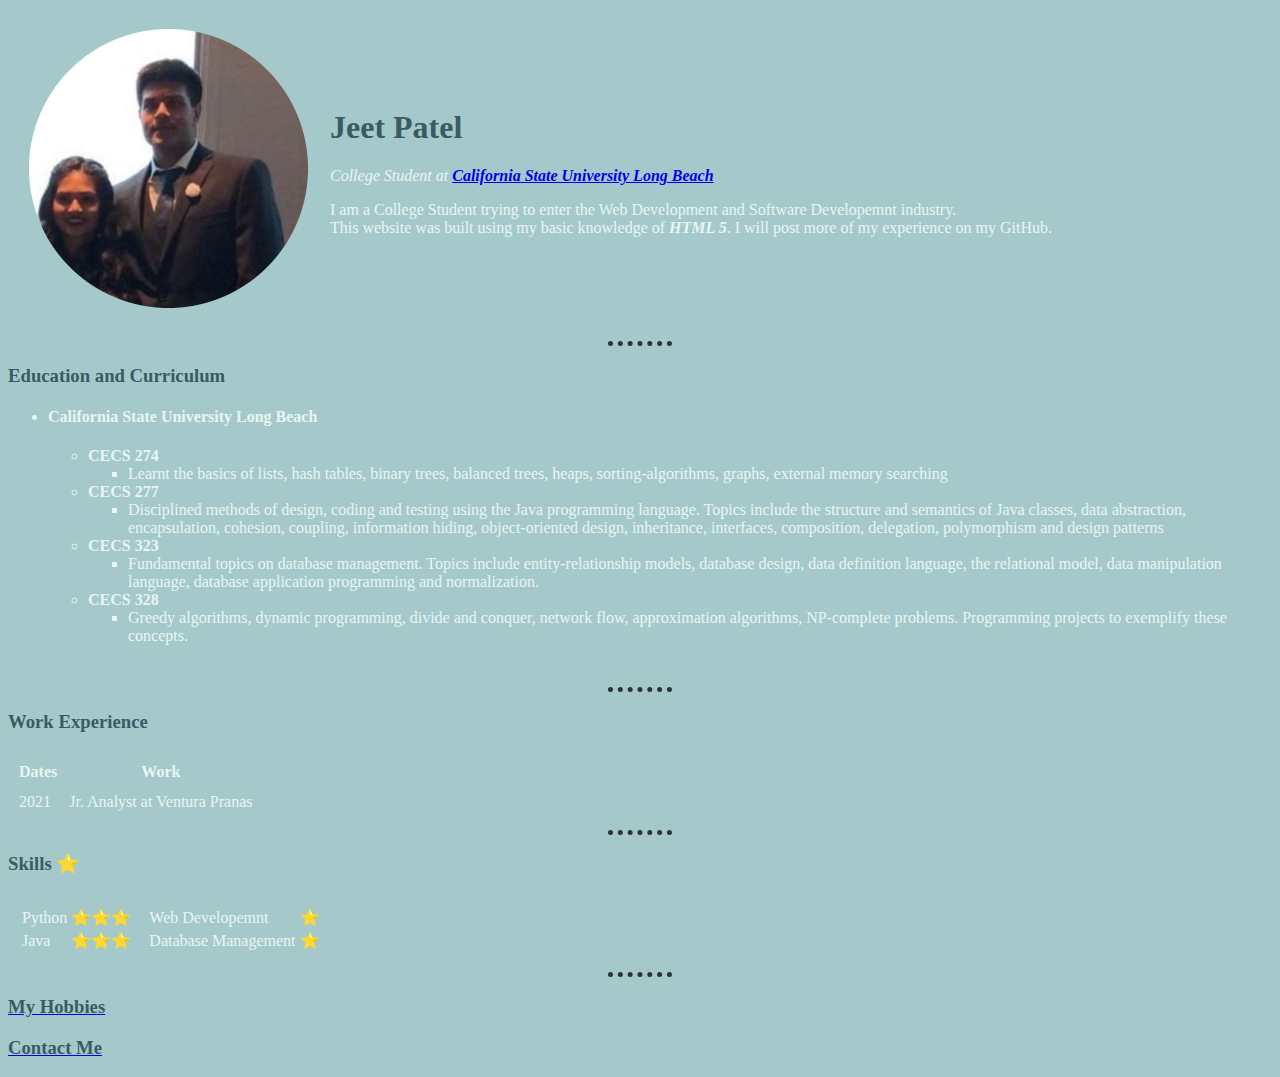
<file: index.html>
<!DOCTYPE html>
<html>

<head>
    <meta charset="UTF-8">
    <title>💯 Jeet's Personal Website</title>
    <link rel="stylesheet" href="css/styles.css">
    


</head>

<body>
    <table cellspacing="20 ">
        <tr> 
            <td><img src="images/jeet-modified.png" alt="jeet profile picture"></td>
            <td>
                <h1> Jeet Patel </h1>
                <p><em>College Student at <strong><a href="https://www.csulb.edu/college-of-engineering/computer-engineering-computer-science">
                    California State University Long Beach</a></strong></em>
                </p>
                <p>
                    I am a College Student trying to enter the Web Development and Software Developemnt industry.<br>
                    This website was built using my basic knowledge of <em><strong>HTML 5</strong></em>.
                    I will post more of my experience on my GitHub.
                </p>
            </td>
        </tr>
    </table>

    <hr>

    <h3>Education and Curriculum</h3>

    <ul>
        <li>
            <h4>California State University Long Beach</h4>
        </li>

        <ul>
            <li><strong>CECS 274</strong></li>
            <ul>
                <li>
                    Learnt the basics of lists, hash tables, binary trees, balanced trees, heaps,
                    sorting-algorithms, graphs, external memory searching
                </li>
            </ul>
            <li><strong>CECS 277</strong></li>
            <ul>
                <li>
                    Disciplined methods of design, coding and testing using the Java programming language.
                    Topics include the structure and semantics of Java classes, data abstraction, encapsulation,
                    cohesion, coupling, information hiding, object-oriented design, inheritance, interfaces,
                    composition, delegation, polymorphism and design patterns
                </li>
            </ul>
            <li><strong>CECS 323</strong></li>
            <ul>
                <li>
                    Fundamental topics on database management.
                    Topics include entity-relationship models, database design, data definition language,
                    the relational model, data manipulation language, database application programming and
                    normalization.
                </li>
            </ul>
            <li><strong>CECS 328</strong></li>
            <ul>
                <li>
                    Greedy algorithms, dynamic programming, divide and conquer, network flow, approximation
                    algorithms, NP-complete problems. Programming projects to exemplify these concepts.
                </li>
            </ul>
        </ul>
    </ul>
    
    <br>
<hr>
    <h3>Work Experience</h3>
    <table cellspacing="10">
        <thead>
            <tr>
                <th> Dates </th>
                <th> Work</th>

            </tr>
        </thead>
        <tr>
            <td>2021</td>
            <td> Jr. Analyst at Ventura Pranas</td>
        </tr>
    </table>
    <hr>
    <h3> Skills ⭐</h3>
    <table cellspacing="10">
        <tr>
            <td> 
                <table>
                    <tr>
                        <td> Python</td>
                        <td>⭐⭐⭐</td></td>
                    </tr>
                    <tr>
                        <td>Java</td>
                        <td>⭐⭐⭐</td>
                    </tr>
                </table>
            </td>
            <td>
                <table>
                    <tr>
                        <td> Web Developemnt</td>
                        <td>⭐</td></td>
                    </tr>
                    <tr>
                        <td>Database Management</td>
                        <td>⭐</td>
                    </tr>
                </table>
            </td>
    </table>

    <hr>

    <a href="hobbies.html"><h3>My Hobbies</h3></a>
    <a href="contact.html"><h3> Contact Me </h3></a>

</body>

</html>
</file>
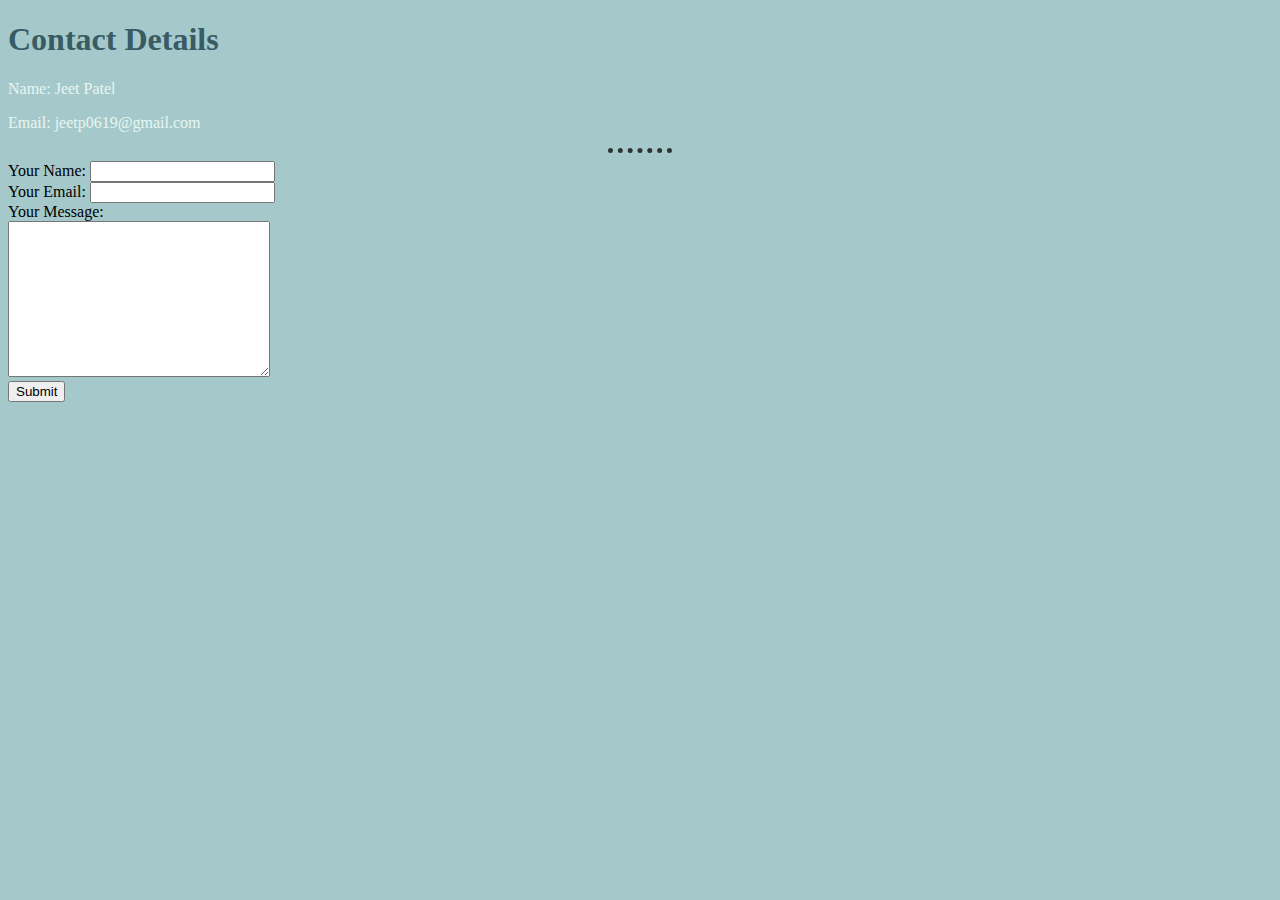
<file: contact.html>
<!DOCTYPE html>
<html lang="en">

<head>
    <meta charset="UTF-8">
    <title>Contact Me</title>
    <link rel="stylesheet" href="css/styles.css">
</head>

<body>
    <h1>Contact Details </h1>
    <p> Name: Jeet Patel </p>
    <p> Email: jeetp0619@gmail.com</p>

    <hr>

    <form  action="mailto:jeetp0619@gmail.com" method="post" enctype="text/plain">
        <label>Your Name:</label>
        <input type="text" name="Your Name:" value=""> <br>

        <label for=""> Your Email:</label>
        <input type="email" name="Your Email:" value=""><br>

        <label for="">Your Message:</label><br>
        <textarea name="Your Message:" id="" cols="30" rows="10"></textarea><br>
        <input type="submit" name="">
    </form>
</body>

</html>
</file>
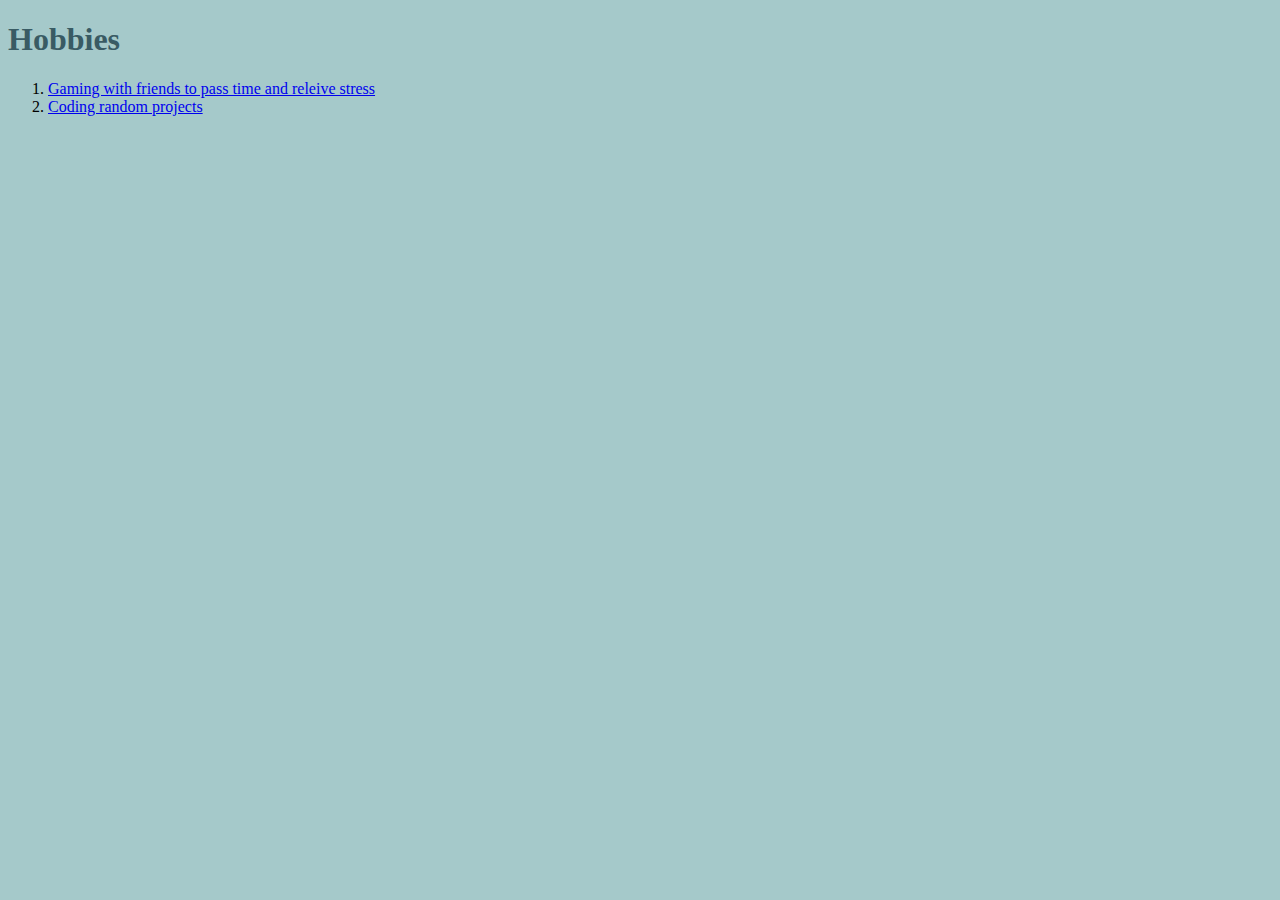
<file: hobbies.html>
<!DOCTYPE html>
<html lang="en">

<head>
    <meta charset="UTF-8">
    <title>Hobbies</title>
    <link rel="stylesheet" href="css/styles.css">
</head>

<body>
    <h1> Hobbies </h1>
    <ol>
        <li> <a href="https://www.youtube.com/channel/UCagAdritESOb0i1_EsxYc2w"> Gaming with friends to pass time and
                releive stress</a> </li>
        <li> <a href="https://github.com/Jeetp0619">Coding random projects</a> </li>
    </ol>

</body>

</html>
</file>
<file: css/styles.css>
body {
    background-color: #A5C9CA;
    
}

hr {
    border-style:dotted none none;
    border-color:#2C3333;
    border-width: 5px;
    width: 5%;   
}   

h1{
    color:#395B64;
}

h3{
    
    color:#395B64;
}

p{
    color:#E7F6F2;
}

ul{
    color:#E7F6F2;
}

table{
    color:#E7F6F2;
}
</file>
